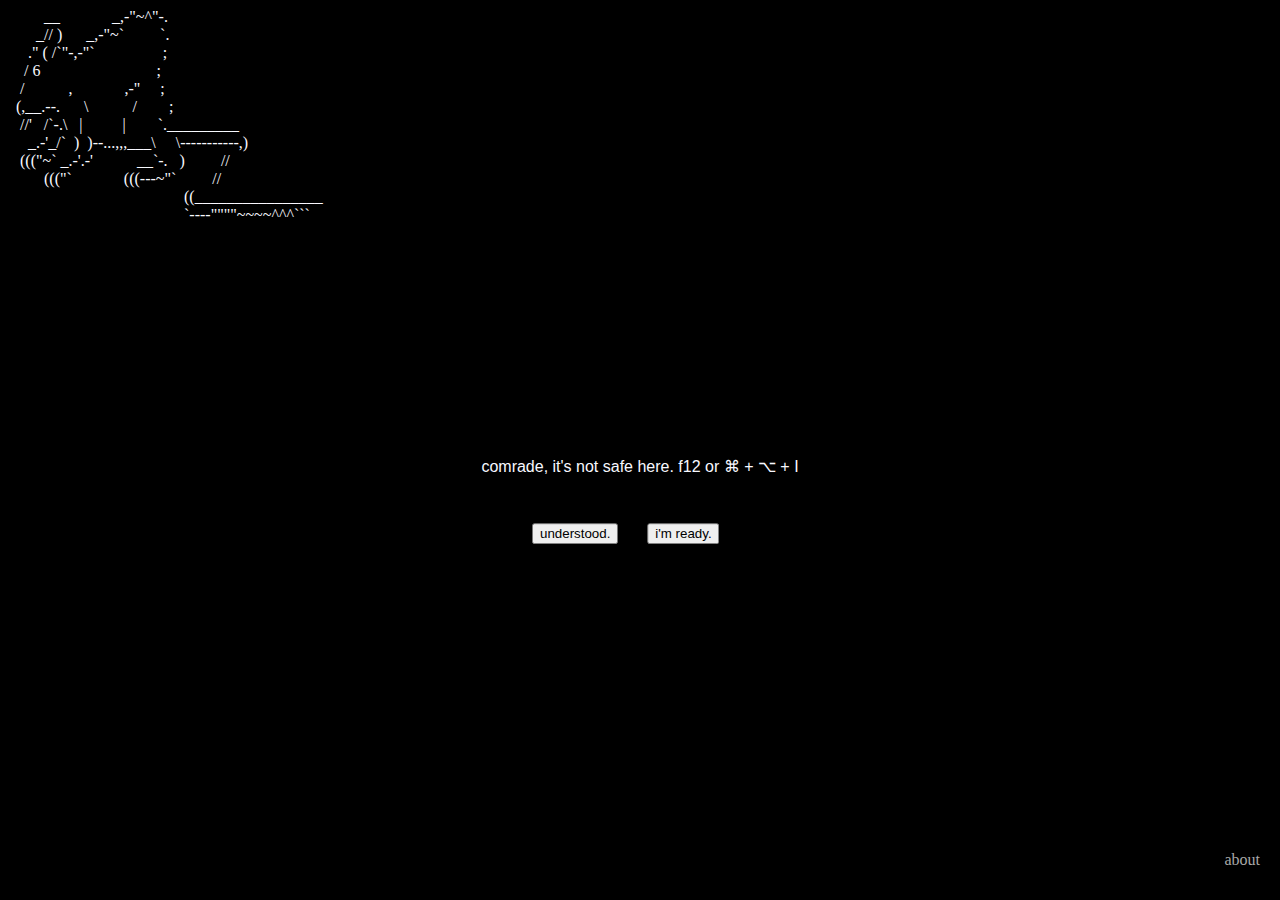
<file: index.html>
<!DOCTYPE html>

<!css code below>
<style src="style.css"></style>
<link rel="stylesheet" href="style.css">

<html>

	<head>
    		<meta charset="UTF-8">
    		 <link rel="stylesheet" href="style.css">
			<title>🖕🏿f*ck eric adams🖕🏿</title>	 
	</head>

	<body>
			<div class=footer> 
				<p id="about"><a href="about.html" class=about2>about</a></p> 
			</div>


			<div id=displayArt></div>

			<audio id="hover-sound1">
  				<source src="ea.mp4" type="audio/mpeg">
  				<source src="ea.ogg" type="audio/ogg">
			</audio>

    		<div id=consolelog>
    			<p class=alert id=instructions>comrade, it's not safe here. f12 or ⌘ + ⌥ + I</p>
    		</div>

    		<button class="optionOne" id="warning" onclick="alert('Fuck the police comin straight from the underground!')">understood.</button>

    		<button class="optionTwo" id="passwordButton" onclick="password()">i'm ready.</button>
    		<script type="text/javascript">
    			document.getElementById("passwordButton").onclick = function () {
        		location.href = "questionOne.html";
    };
    			document.getElementById("about").onclick = function () {
        		location.href = "about.html";
    };
</script>

    		<audio id="hover-sound2">
  				<source src="train.mp4" type="audio/mpeg">
  				<source src="train.ogg" type="audio/ogg">	
			</audio>
	</body>



</html>

<script type="text/javascript">
</script>
<!javascript code below>
<script src="javascript.js"></script>
</file>
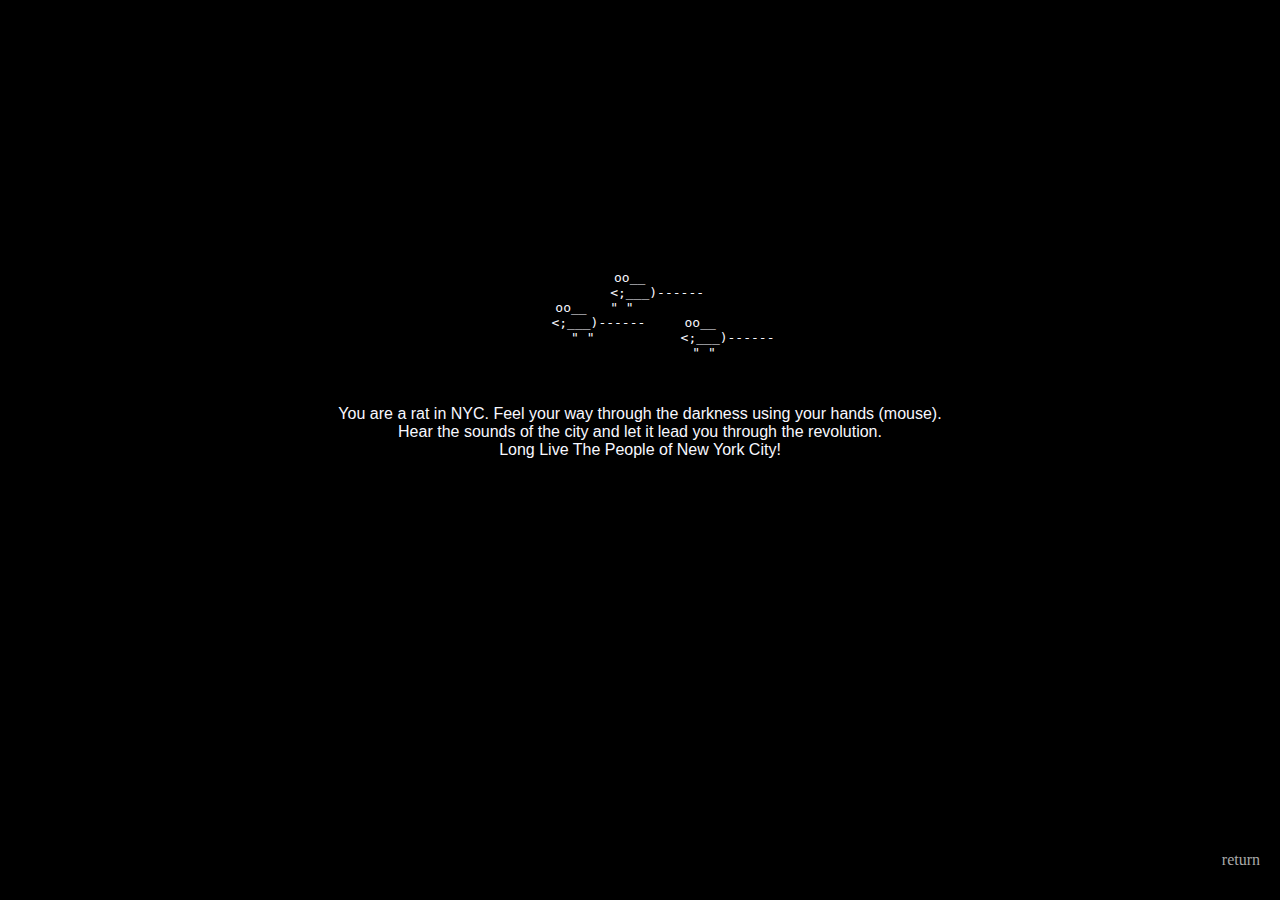
<file: about.html>
<!DOCTYPE html>

<!css code below>
<style src="style.css"></style>
<link rel="stylesheet" href="style.css">

<html>

	<head>
    		<meta charset="UTF-8">
    		<link rel="stylesheet" href="style.css">
			<title>🖕🏿f*ck eric adams🖕🏿</title>	 
	</head>

	<body>
			<div class=welcome> 
				<p id="aboutGame">You are a rat in NYC. Feel your way through the darkness using your hands (mouse). <br> Hear the sounds of the city and let it lead you through the revolution. <br> Long Live The People of New York City! <br> <br> <br></p> 
			</div>

			<div class=ascii id=art>
					<pre>
              
                 oo__
                        &lt;;___)------
        oo__   " "
                  &lt;;___)------     oo__
                            " "           &lt;;___)------
                                    " "
					</pre>
			</div>

			<div class=footer> 
				<p id="about"><a href="index.html" class=about2>return</a></p> 
			</div>

	</body>

</html>
</file>
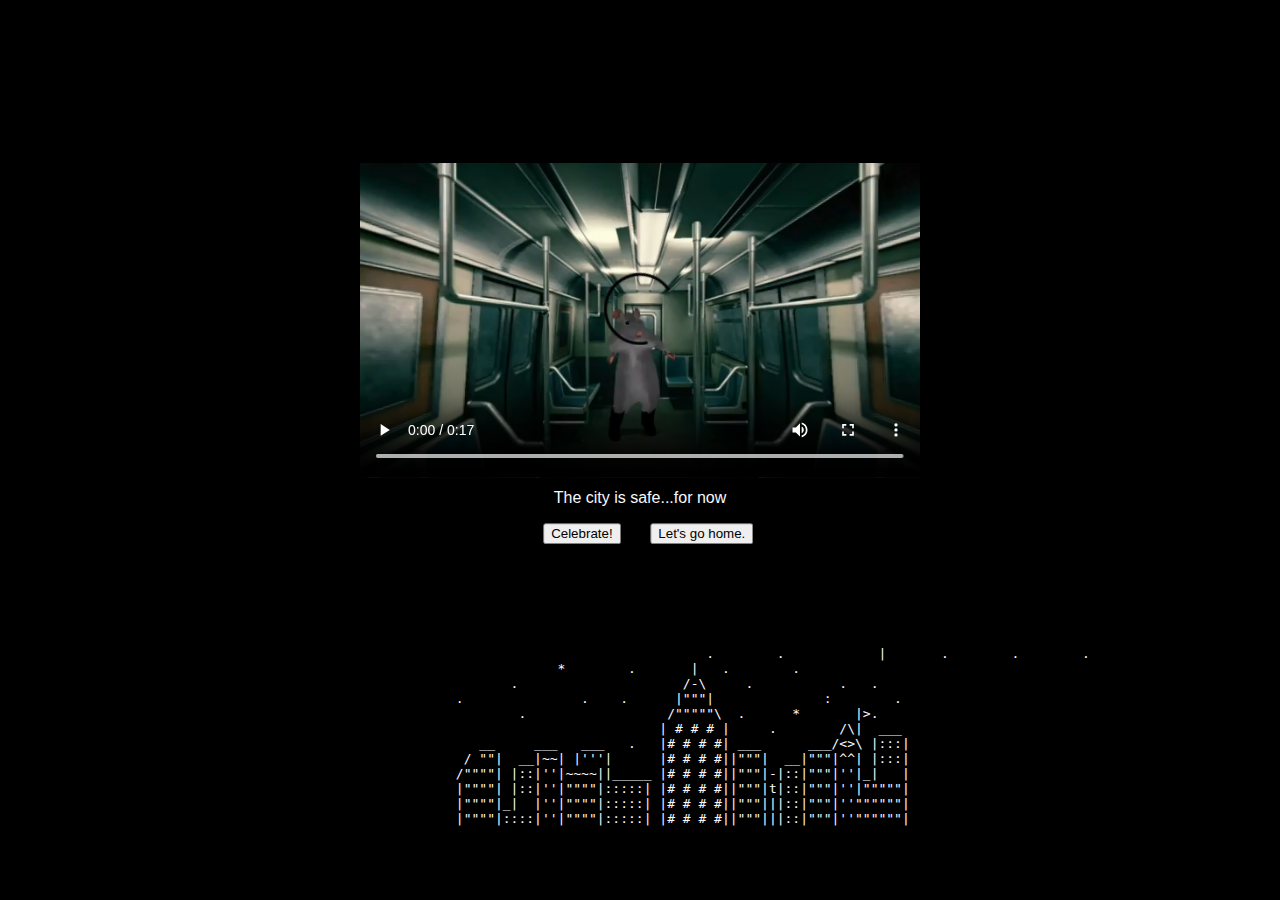
<file: final.html>
<!DOCTYPE html>

<!css code below>
<style src="endCSS.css"></style>
<link rel="stylesheet" href="endCSS.css">

<html>

	<head>
    		<meta charset="UTF-8">
    		 <link rel="stylesheet" href="style.css">
			<title>🖕🏿f*ck eric adams🖕🏿</title>	 
	</head>

	<body>
		
			<audio id="hover-sound9">
  				<source src="popo.mp4" type="audio/mpeg">
  				<source src="popo.ogg" type="audio/ogg">
			</audio>		

			<audio id="hover-sound11">
  				<source src="popo.mp4" type="audio/mpeg">
  				<source src="popo.ogg" type="audio/ogg">
			</audio>	

    		<div id=alert>
    			<p class=last id=end>
    					The city is safe...for now
    			<p>
    		</div>

    		<div id=ytvideo>
					<video width="560" height="315" controls autoplay loop>
						<source src="ratdance.mp4" type="video/mp4">
						<source src="ratdance.ogg" type="video/ogg">
					</video>
    		</div>

<div id=cityArt>
	<p>
		<pre>
			         .        .            |       .        .        .
              *        .       |   .        .
        .                     /-\     .           .   .
 .               .    .      |"""|              :        .
         .                  /"""""\  .      *       |>.
                           | # # # |     .        /\|  ___
    __     ___   ___   .   |# # # #| ___      ___/<>\ |:::|
  / ""|  __|~~| |'''|      |# # # #||"""|  __|"""|^^| |:::|
 /""""| |::|''|~~~~||_____ |# # # #||"""|-|::|"""|''|_|   |
 |""""| |::|''|""""|:::::| |# # # #||"""|t|::|"""|''|"""""|
 |""""|_|  |''|""""|:::::| |# # # #||"""|||::|"""|''""""""|
 |""""|::::|''|""""|:::::| |# # # #||"""|||::|"""|''""""""|

		</pre>
	</p>
</div>
    		<button class="optionOne" id="party" onclick="alert('Fuck the police comin straight from the underground!')">Celebrate!</button>

    		<button class="optionTwo" id="home" onclick="nextPage()">Let's go home.</button>


			<audio id="hover-sound10">
  				<source src="sayless.mp4" type="audio/mpeg">
  				<source src="sayless.ogg" type="audio/ogg">	
			</audio>

	</body>


</html>

<script type="text/javascript">
	function nextPage() {
            window.location.href = 'index.html';
       			 }

       	const sound9 = document.getElementById('hover-sound9');
				const sound10 = document.getElementById('hover-sound10');
				const button9 = document.getElementById('party');
				const button10 = document.getElementById('home');
				const quote = document.getElementById('end');


button9.addEventListener('mouseover', function() {
  sound9.play();
});

button9.addEventListener('mouseout', function() {
  sound9.pause();
  sound9.currentTime = 0; // Reset to the beginning
});

button10.addEventListener('mouseover', function() {
  sound10.play();
});

button10.addEventListener('mouseout', function() {
  sound10.pause();
  sound10.currentTime = 0; // Reset to the beginning
});

quote.addEventListener('mouseover', function() {
  sound11.play();
});

quote.addEventListener('mouseout', function() {
  sound11.pause();
  sound11.currentTime = 0; // Reset to the beginning
});


</script>
<!javascript code below>
<script src="javascript.js"></script>
</file>
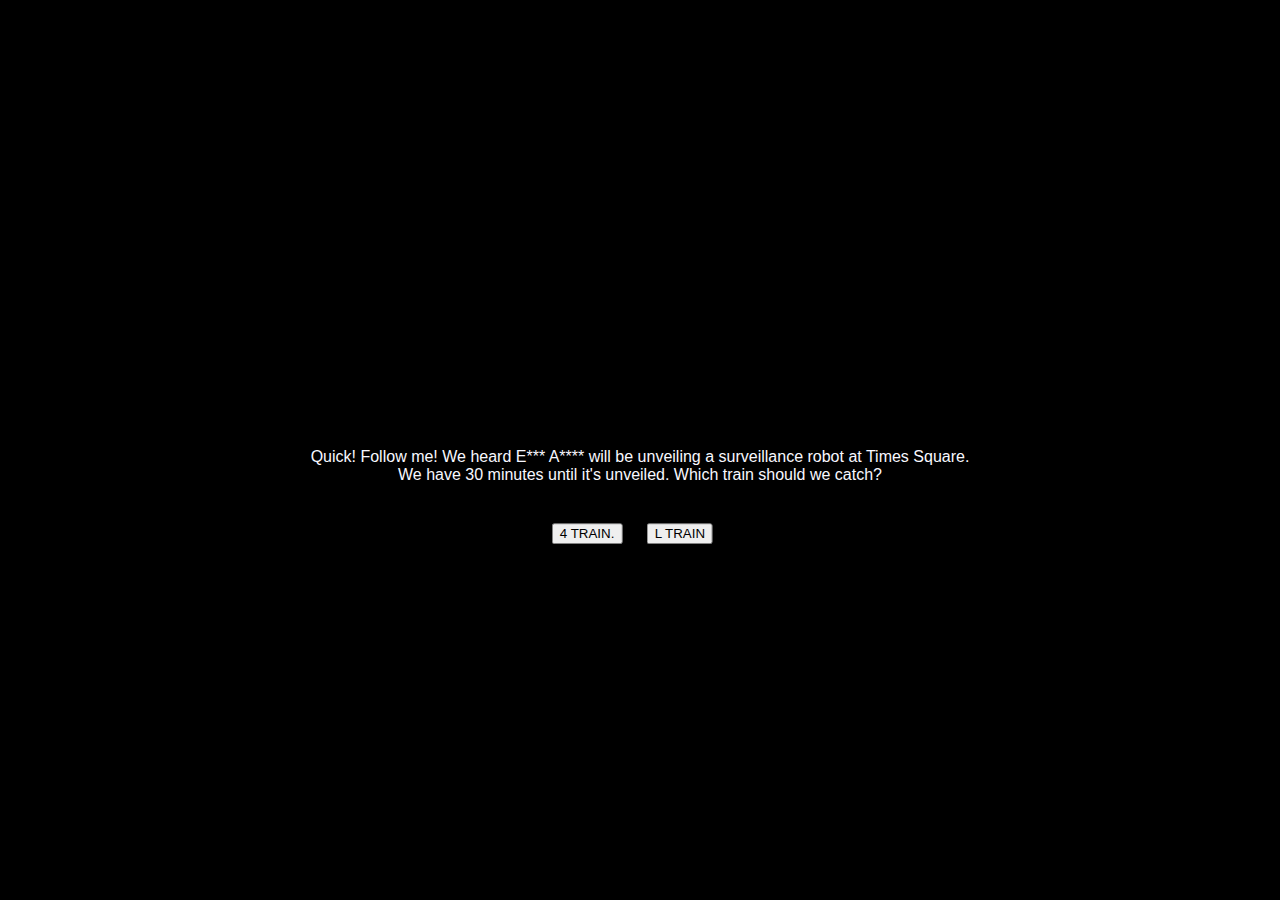
<file: gameplay.html>
<!DOCTYPE html>

<!css code below>
<style src="style.css"></style>
<link rel="stylesheet" href="style.css">

<html>

	<head>
    		<meta charset="UTF-8">
    		 <link rel="stylesheet" href="style.css">
			<title>🖕🏿f*ck eric adams🖕🏿</title>	 
	</head>

	<body>
		

    		<div id=question>
    			<p class=alert id=questionOne>
    				Quick! Follow me! We heard E*** A**** will be unveiling a surveillance robot at Times Square. <br> We have 30 minutes until it's unveiled. Which train should we catch?
    			</p>
    		</div>

    		<button class="optionOne" id="trainOne" onclick="alert('Fuck the police comin straight from the underground!')">4 TRAIN.</button>

    		<button class="optionTwo" id="trainTWO" onclick="password()">L TRAIN</button>
</file>
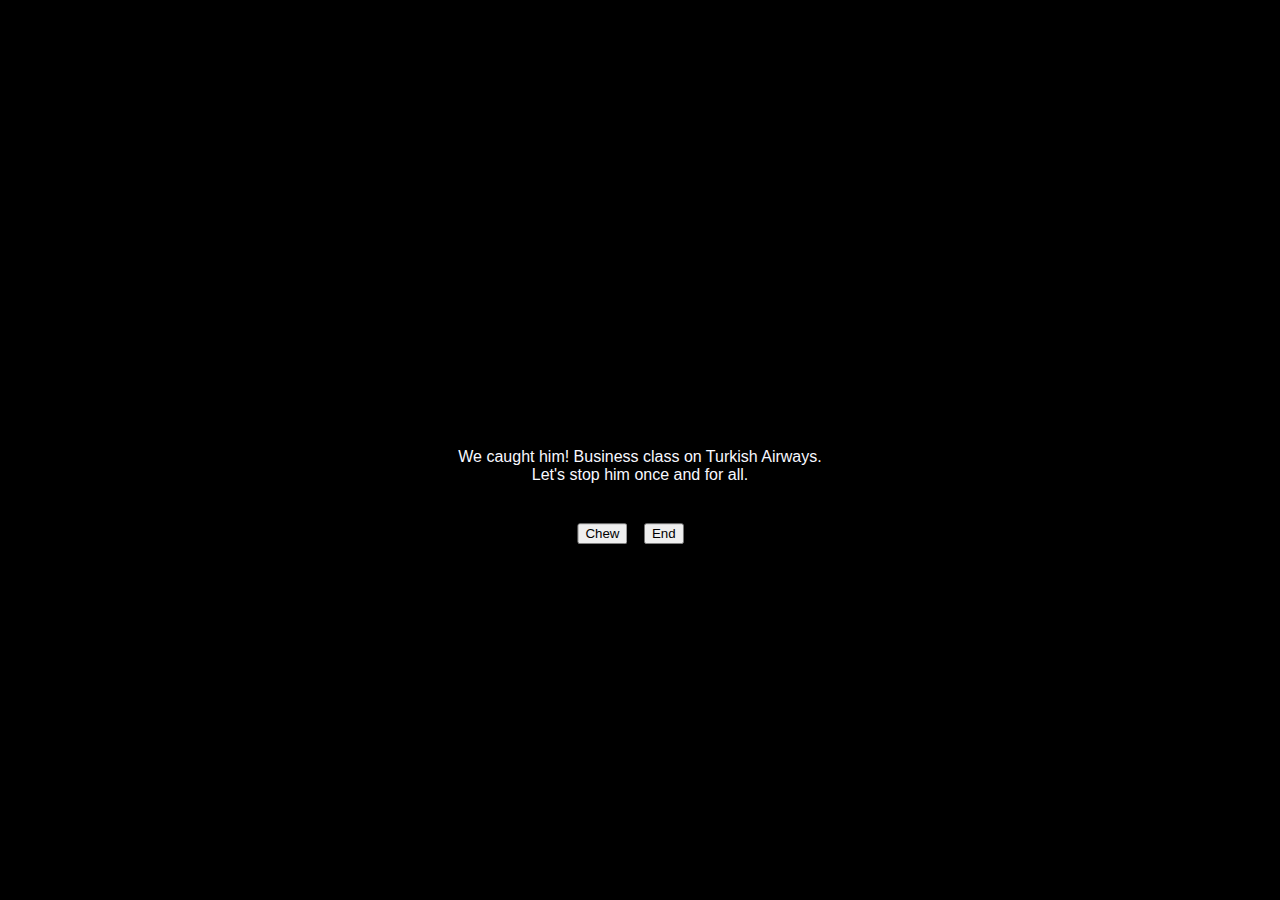
<file: questionFive.html>
<!DOCTYPE html>

<!css code below>
<style src="style.css"></style>
<link rel="stylesheet" href="style.css">

<html>

	<head>
    		<meta charset="UTF-8">
    		 <link rel="stylesheet" href="style.css">
			<title>🖕🏿f*ck eric adams🖕🏿</title>	 
	</head>

	<body>
		
			<audio id="hover-sound9">
  				<source src="chew2.mp4" type="audio/mpeg">
  				<source src="chew2.ogg" type="audio/ogg">
			</audio>		

			<audio id="hover-sound11">
  				<source src="gotem.mp4" type="audio/mpeg">
  				<source src="gotem.ogg" type="audio/ogg">
			</audio>	

    		<div id=question>
    			<p class=alert id=Q5>
    				We caught him! Business class on Turkish Airways.<br>Let's stop him once and for all.<br> 
    		</div>


    		<button class="optionOne" id="chew" onclick="alert('Harder!')">Chew</button>

    		<button class="optionTwo" id="end" onclick="nextPage()">End</button>


			<audio id="hover-sound10">
  				<source src="glock.mp4" type="audio/mpeg">
  				<source src="glocks.ogg" type="audio/ogg">	
			</audio>

	</body>


</html>

<script type="text/javascript">
	function nextPage() {
             window.location.href = 'final.html';
       			 }

       	const sound9 = document.getElementById('hover-sound9');
				const sound10 = document.getElementById('hover-sound10');
				const sound11 = document.getElementById('hover-sound11')
				const button9 = document.getElementById('chew');
				const button10 = document.getElementById('end');
				const quote = document.getElementById('Q5');

button9.addEventListener('mouseover', function() {
  sound9.play();
});

button9.addEventListener('mouseout', function() {
  sound9.pause();
  sound9.currentTime = 0; // Reset to the beginning
});

button10.addEventListener('mouseover', function() {
  sound10.play();
});

button10.addEventListener('mouseout', function() {
  sound10.pause();
  sound10.currentTime = 0; // Reset to the beginning
});

quote.addEventListener('mouseover', function() {
  sound11.play();
});

quote.addEventListener('mouseout', function() {
  sound11.pause();
  sound11.currentTime = 0; // Reset to the beginning
});

</script>
<!javascript code below>
<script src="javascript.js"></script>
</file>
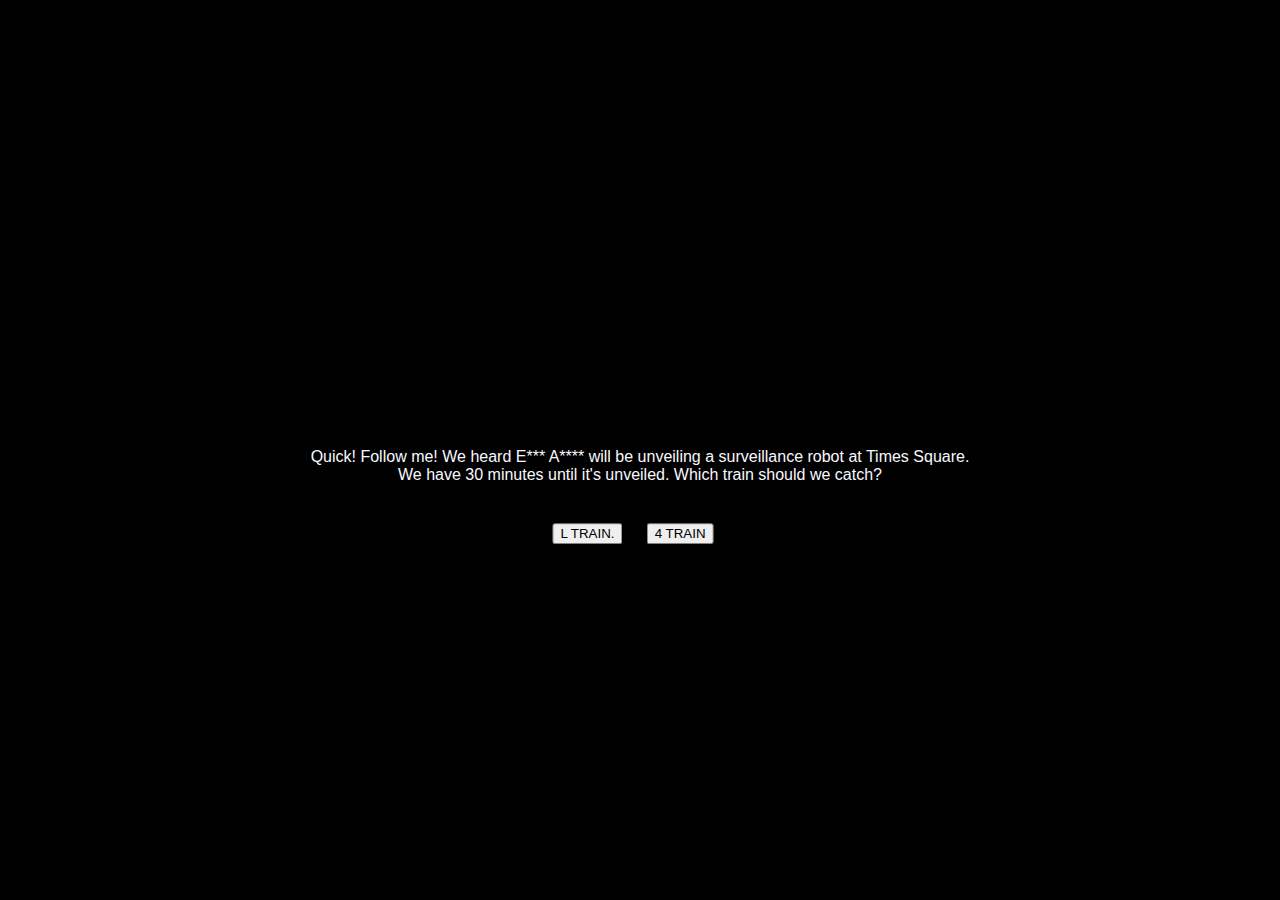
<file: questionOne.html>
<!DOCTYPE html>

<!css code below>
<style src="style.css"></style>
<link rel="stylesheet" href="style.css">

<html>

	<head>
    		<meta charset="UTF-8">
    		 <link rel="stylesheet" href="style.css">
			<title>🖕🏿f*ck eric adams🖕🏿</title>	 
	</head>

	<body>
		
			<audio id="hover-sound3">
  				<source src="LTrain.mp4" type="audio/mpeg">
  				<source src="LTrain.ogg" type="audio/ogg">
			</audio>

    		<div id=question>
    			<p class=alert id=questionOne>
    				Quick! Follow me! We heard E*** A**** will be unveiling a surveillance robot at Times Square. <br> We have 30 minutes until it's unveiled. Which train should we catch?
    			</p>
    		</div>


    		<button class="optionOne" id="trainOne" onclick="alert('You caught an L! The L train is 45 minutes away.')">L TRAIN.</button>

    		<button class="optionTwo" id="trainTwo" onclick="nextPage()">4 TRAIN</button>
	

			<audio id="hover-sound4">
  				<source src="4Train.mp4" type="audio/mpeg">
  				<source src="4Train.ogg" type="audio/ogg">	
			</audio>

	</body>


</html>



<script type="text/javascript">

        	function nextPage() {
            window.location.href = 'questionTwo.html';
       			 }

       			const sound3 = document.getElementById('hover-sound3');
				const sound4 = document.getElementById('hover-sound4');
				const button3 = document.getElementById('trainOne');
				const button4 = document.getElementById('trainTwo');

button3.addEventListener('mouseover', function() {
  sound3.play();
});

button3.addEventListener('mouseout', function() {
  sound3.pause();
  sound3.currentTime = 0; // Reset to the beginning
});

button4.addEventListener('mouseover', function() {
  sound4.play();
});

button4.addEventListener('mouseout', function() {
  sound4.pause();
  sound4.currentTime = 0; // Reset to the beginning
});

</script>
<script src="javascript.js"></script>
</file>
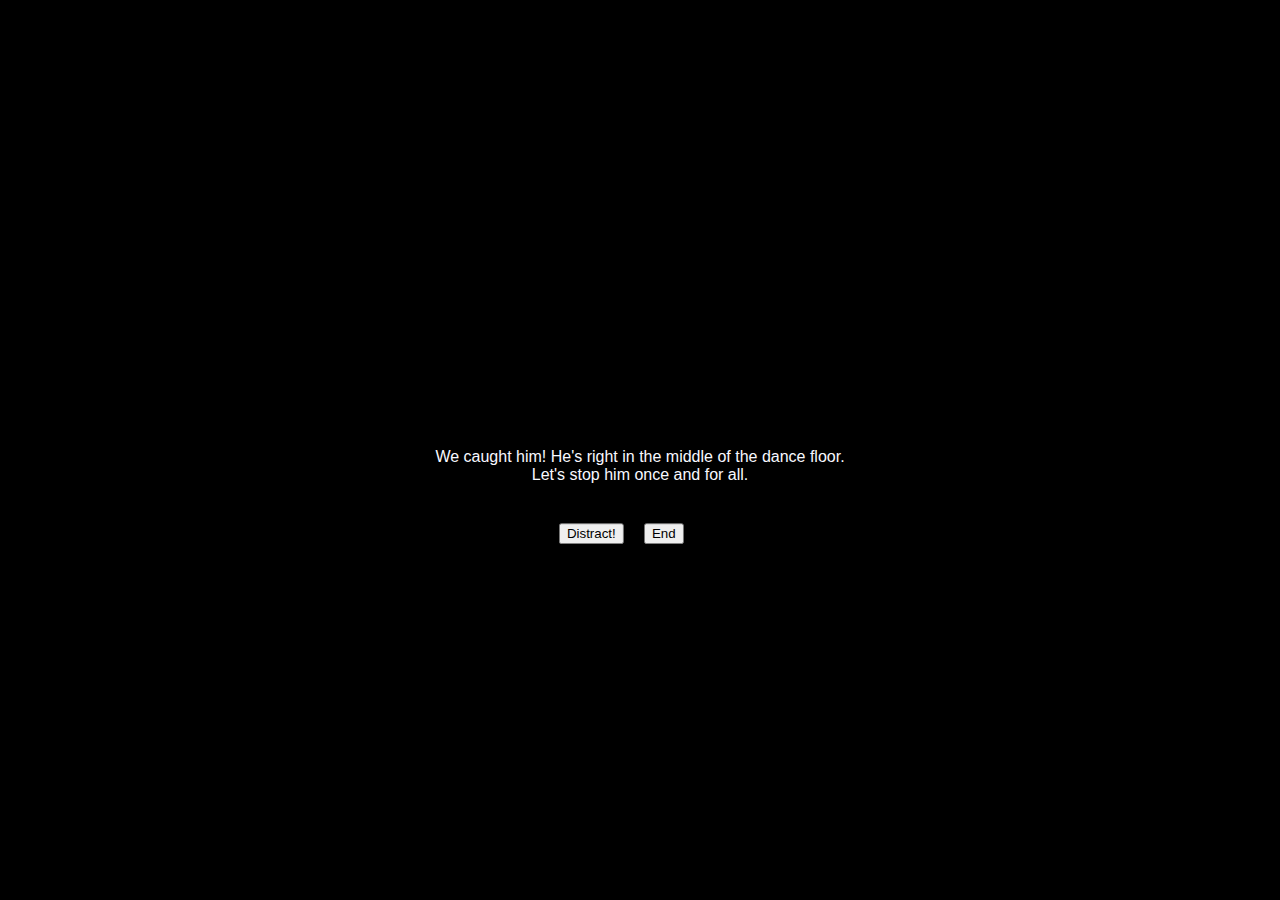
<file: questionSix.html>
<!DOCTYPE html>

<!css code below>
<style src="style.css"></style>
<link rel="stylesheet" href="style.css">

<html>

	<head>
    		<meta charset="UTF-8">
    		 <link rel="stylesheet" href="style.css">
			<title>🖕🏿f*ck eric adams🖕🏿</title>	 
	</head>

	<body>
		
			<audio id="hover-sound9">
  				<source src="getlite.mp4" type="audio/mpeg">
  				<source src="getlite.ogg" type="audio/ogg">
			</audio>	

			<audio id="hover-sound11">
  				<source src="gotem.mp4" type="audio/mpeg">
  				<source src="gotem.ogg" type="audio/ogg">
			</audio>	

    		<div id=question>
    			<p class=alert id=Q6>
    					We caught him! He's right in the middle of the dance floor.<br>Let's stop him once and for all.<p>
    		</div>


    		<button class="optionOne" id="dance" onclick="nextPage2()">Distract!</button>

    		<button class="optionTwo" id="end" onclick="nextPage()">End</button>


			<audio id="hover-sound10">
  				<source src="glock.mp4" type="audio/mpeg">
  				<source src="glock.ogg" type="audio/ogg">	
			</audio>

	</body>


</html>

<script type="text/javascript">
	function nextPage() {
            window.location.href = 'final.html';
       			 }
	function nextPage2() {
            window.open('https://www.youtube.com/watch?v=x1Sxd7Eqc9E' );
       			 }

       	const sound9 = document.getElementById('hover-sound9');
				const sound10 = document.getElementById('hover-sound10');
				const sound11= document.getElementById('hover-sound11');
				const button9 = document.getElementById('dance');
				const button10 = document.getElementById('end');
				const quote = document.getElementById('Q6');


button9.addEventListener('mouseover', function() {
  sound9.play();
});

button9.addEventListener('mouseout', function() {
  sound9.pause();
  sound9.currentTime = 0; // Reset to the beginning
});

button10.addEventListener('mouseover', function() {
  sound10.play();
});

button10.addEventListener('mouseout', function() {
  sound10.pause();
  sound10.currentTime = 0; // Reset to the beginning
});

quote.addEventListener('mouseover', function() {
  sound11.play();
});

quote.addEventListener('mouseout', function() {
  sound11.pause();
  sound11.currentTime = 0; // Reset to the beginning
});


</script>
<!javascript code below>
<script src="javascript.js"></script>
</file>
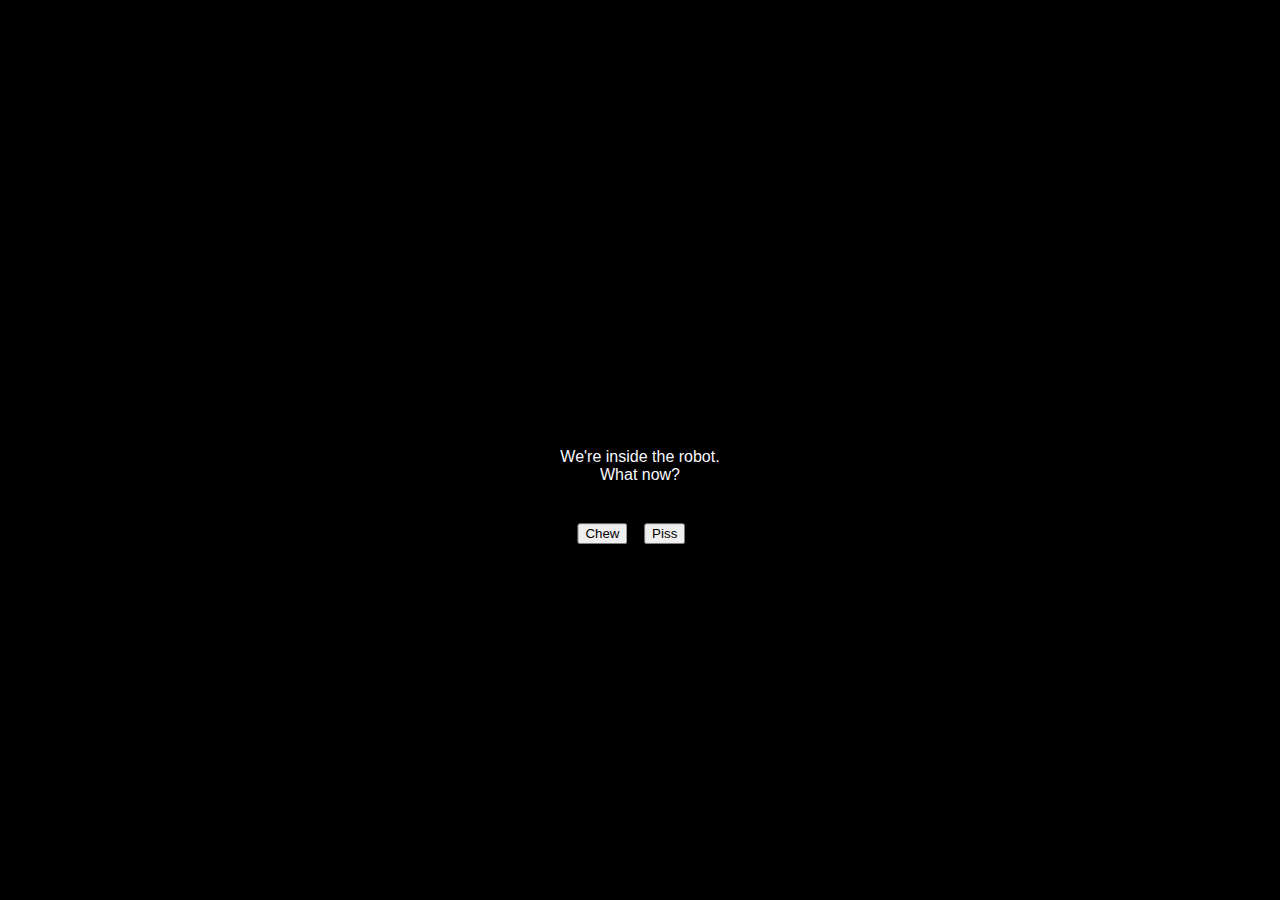
<file: questionThree.html>
<!DOCTYPE html>

<!css code below>
<style src="style.css"></style>
<link rel="stylesheet" href="style.css">

<html>

	<head>
    		<meta charset="UTF-8">
    		 <link rel="stylesheet" href="style.css">
			<title>🖕🏿f*ck eric adams🖕🏿</title>	 
	</head>

	<body>
		
			<audio id="hover-sound7">
  				<source src="rat.mp4" type="audio/mpeg">
  				<source src="rat.ogg" type="audio/ogg">
			</audio>

    		<div id=question>
    			<p class=alert id=questionOne>
    				We're inside the robot. <br> What now?
    		</div>


    		<button class="optionOne" id="chew" onclick="alert('Harder!')">Chew</button>

    		<button class="optionTwo" id="piss" onclick="nextPage()">Piss</button>
		

			<audio id="hover-sound8">
  				<source src="chew.mp4" type="audio/mpeg">
  				<source src="chew.ogg" type="audio/ogg">	
			</audio>

	</body>


</html>

<script type="text/javascript">
	function nextPage() {
            window.location.href = 'questionFour.html';
       			 }

       			const sound7 = document.getElementById('hover-sound7');
				const sound8 = document.getElementById('hover-sound8');
				const button7 = document.getElementById('chew');
				const button8 = document.getElementById('piss');

button7.addEventListener('mouseover', function() {
  sound7.play();
});

button7.addEventListener('mouseout', function() {
  sound7.pause();
  sound7.currentTime = 0; // Reset to the beginning
});

button8.addEventListener('mouseover', function() {
  sound8.play();
});

button8.addEventListener('mouseout', function() {
  sound8.pause();
  sound8.currentTime = 0; // Reset to the beginning
});
</script>
<!javascript code below>
<script src="javascript.js"></script>
</file>
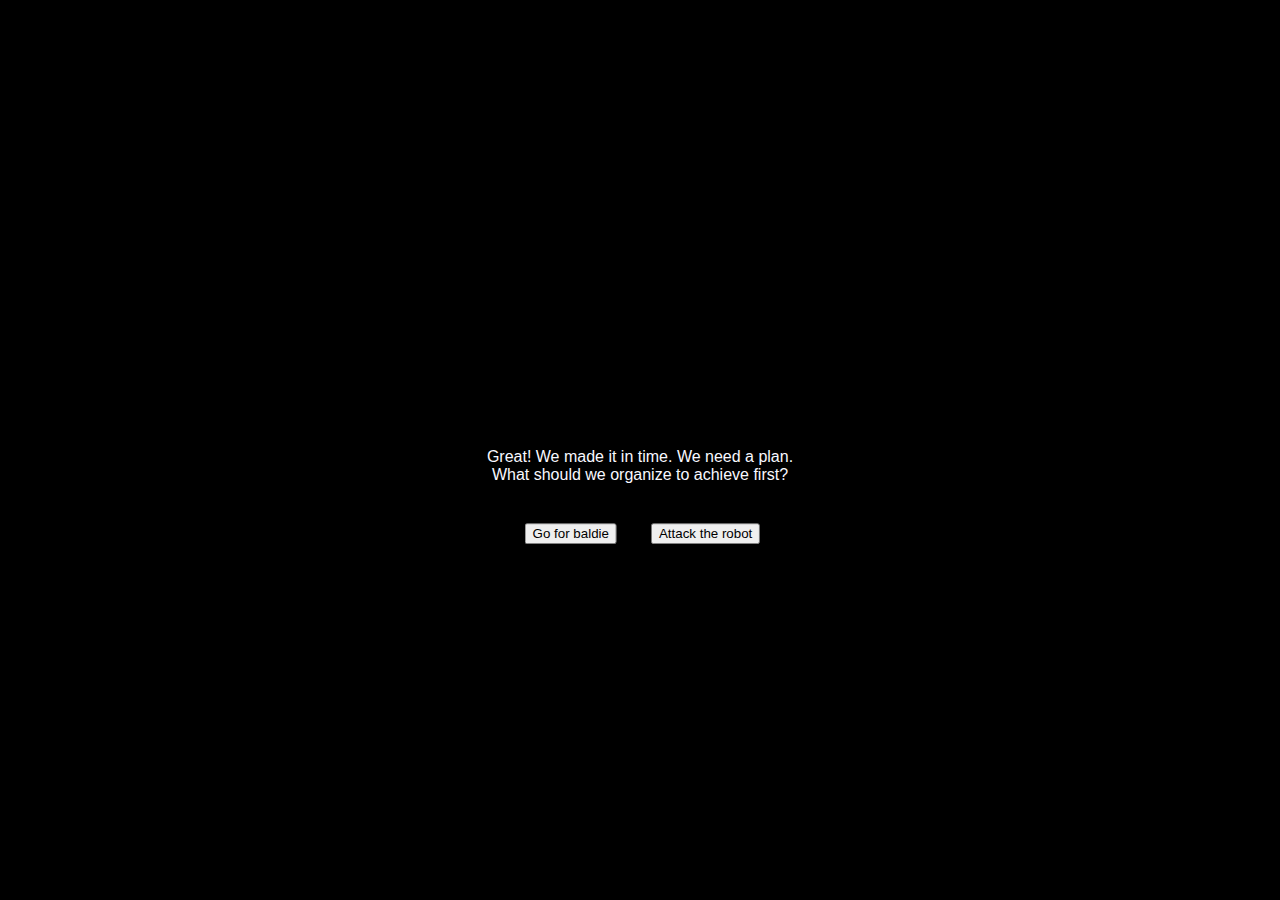
<file: questionTwo.html>
<!DOCTYPE html>

<!css code below>
<style src="style.css"></style>
<link rel="stylesheet" href="style.css">

<html>

	<head>
    		<meta charset="UTF-8">
    		 <link rel="stylesheet" href="style.css">
			<title>🖕🏿f*ck eric adams🖕🏿</title>	 
	</head>

	<body>
			<audio id="hover-sound5">
  				<source src="stupid.mp4" type="audio/mpeg">
  				<source src="stupid.ogg" type="audio/ogg">
			</audio>

    		<div id=question>
    			<p class=alert id=questionOne>
    				Great! We made it in time. We need a plan. <br> What should we organize to achieve first?
    		</div>


    		<button class="optionOne" id="baldie" onclick="alert('The robot is attacking us!')">Go for baldie</button>

    		<button class="optionTwo" id="robot" onclick="nextPage()">Attack the robot</button>

			<audio id="hover-sound6">
  				<source src="robot.mp4" type="audio/mpeg">
  				<source src="robot.ogg" type="audio/ogg">	
			</audio>

	</body>


</html>

<script type="text/javascript">
	       	function nextPage() {
            window.location.href = 'questionThree.html';
       			 }

       			const sound5 = document.getElementById('hover-sound5');
				const sound6 = document.getElementById('hover-sound6');
				const button5 = document.getElementById('baldie');
				const button6 = document.getElementById('robot');

button5.addEventListener('mouseover', function() {
  sound5.play();
});

button5.addEventListener('mouseout', function() {
  sound5.pause();
  sound5.currentTime = 0; // Reset to the beginning
});

button6.addEventListener('mouseover', function() {
  sound6.play();
});

button6.addEventListener('mouseout', function() {
  sound6.pause();
  sound6.currentTime = 0; // Reset to the beginning
});
</script>
<!javascript code below>
<script src="javascript.js"></script>
</file>
<file: style.css>
body {
  background: black;
  cursor: not-allowed;
}

#displayArt {
  color: ghostwhite;
  width: 50vw;

}


.alert {
  position: absolute;
  left: 50%;
  top: 50%;
  transform: translate(-50%, -50%);
  font-family: arial, sans-serif;
  font-weight: 400;
  white-space: nowrap;
  color: ghostwhite;
  animation: blinker 2s step-start infinite;
  text-align: center;
}

.welcome {
  position: absolute;
  left: 50%;
  top: 50%;
  transform: translate(-50%, -50%);
  font-family: arial, sans-serif;
  font-weight: 400;
  white-space: nowrap;
  color: ghostwhite;
  animation: blinker 2s step-start infinite;
  text-align: center;
}

@keyframes blinker {
  50% {
    opacity: 0;
  }
}

.optionOne {
  position: absolute;
  left: 50%;
  top: 60%;
  transform: translate(-125%, -80%);
  font-family: arial, sans-serif;
  font-weight: 400;
}

.optionTwo {
  position: absolute;
  left: 50%;
  top: 60%;
  transform: translate(10%, -80%);
  font-family: arial, sans-serif;
  font-weight: 400;
}


#about {
    position:absolute;
    right:20px;
    bottom:15px;
    z-index:1;
    right:10;
    padding-left:3px
    color: darkgray;
}

a:link {
  text-decoration: none;
  color: darkgray;
}

a:visited {
  text-decoration: none;
  color: darkgray;
}

a:hover {
  text-decoration: none;
  color: darkgray;
}

a:active {
  text-decoration: none;
  color: darkgray;
}


.ascii {
  position: absolute;
  left: 44%;
  top: 35%;
  transform: translate(-50%, -50%);s
  font-weight: 400;
  white-space: nowrap;
  color: ghostwhite;
  text-align: center;
}
</file>
<file: endCSS.css>
body {
  background: black;
  cursor: not-allowed;

}

#cityArt {
  color: ghostwhite;
  position: absolute;
  width: 50vw;
  left: 35%;
  top: 70%;
}


#alert {
  position: absolute;
  left: 50%;
  top: 50%;
  transform: translate(-50%, 45%);
  font-family: arial, sans-serif;
  font-weight: 400;
  white-space: nowrap;
  color: ghostwhite;
  animation: blinker 2s step-start infinite;
  text-align: center;
}


#aboutflash {
  animation: blinker 2s step-start infinite;
  text-align: center;  

}

@keyframes blinker {
  50% {
    opacity: 0;
  }
}

#ytvideo {
  position: absolute;
  left: 50%;
  top: 50%;
  transform: translate(-50%, -90%);
}

.optionOne {
  position: absolute;
  left: 50%;
  top: 60%;
  transform: translate(-125%, -90%);
  font-family: arial, sans-serif;
  font-weight: 400;
}

.optionTwo {
  position: absolute;
  left: 50%;
  top: 60%;
  transform: translate(10%, -80%);
  font-family: arial, sans-serif;
  font-weight: 400;
}

.asciibottom {
  position: absolute;
  left: 44%;
  top: 30%;
  transform: translate(-50%, -50%);
  font-weight: 400;
  white-space: nowrap;
  color: ghostwhite;
  text-align: center;
}
</file>
